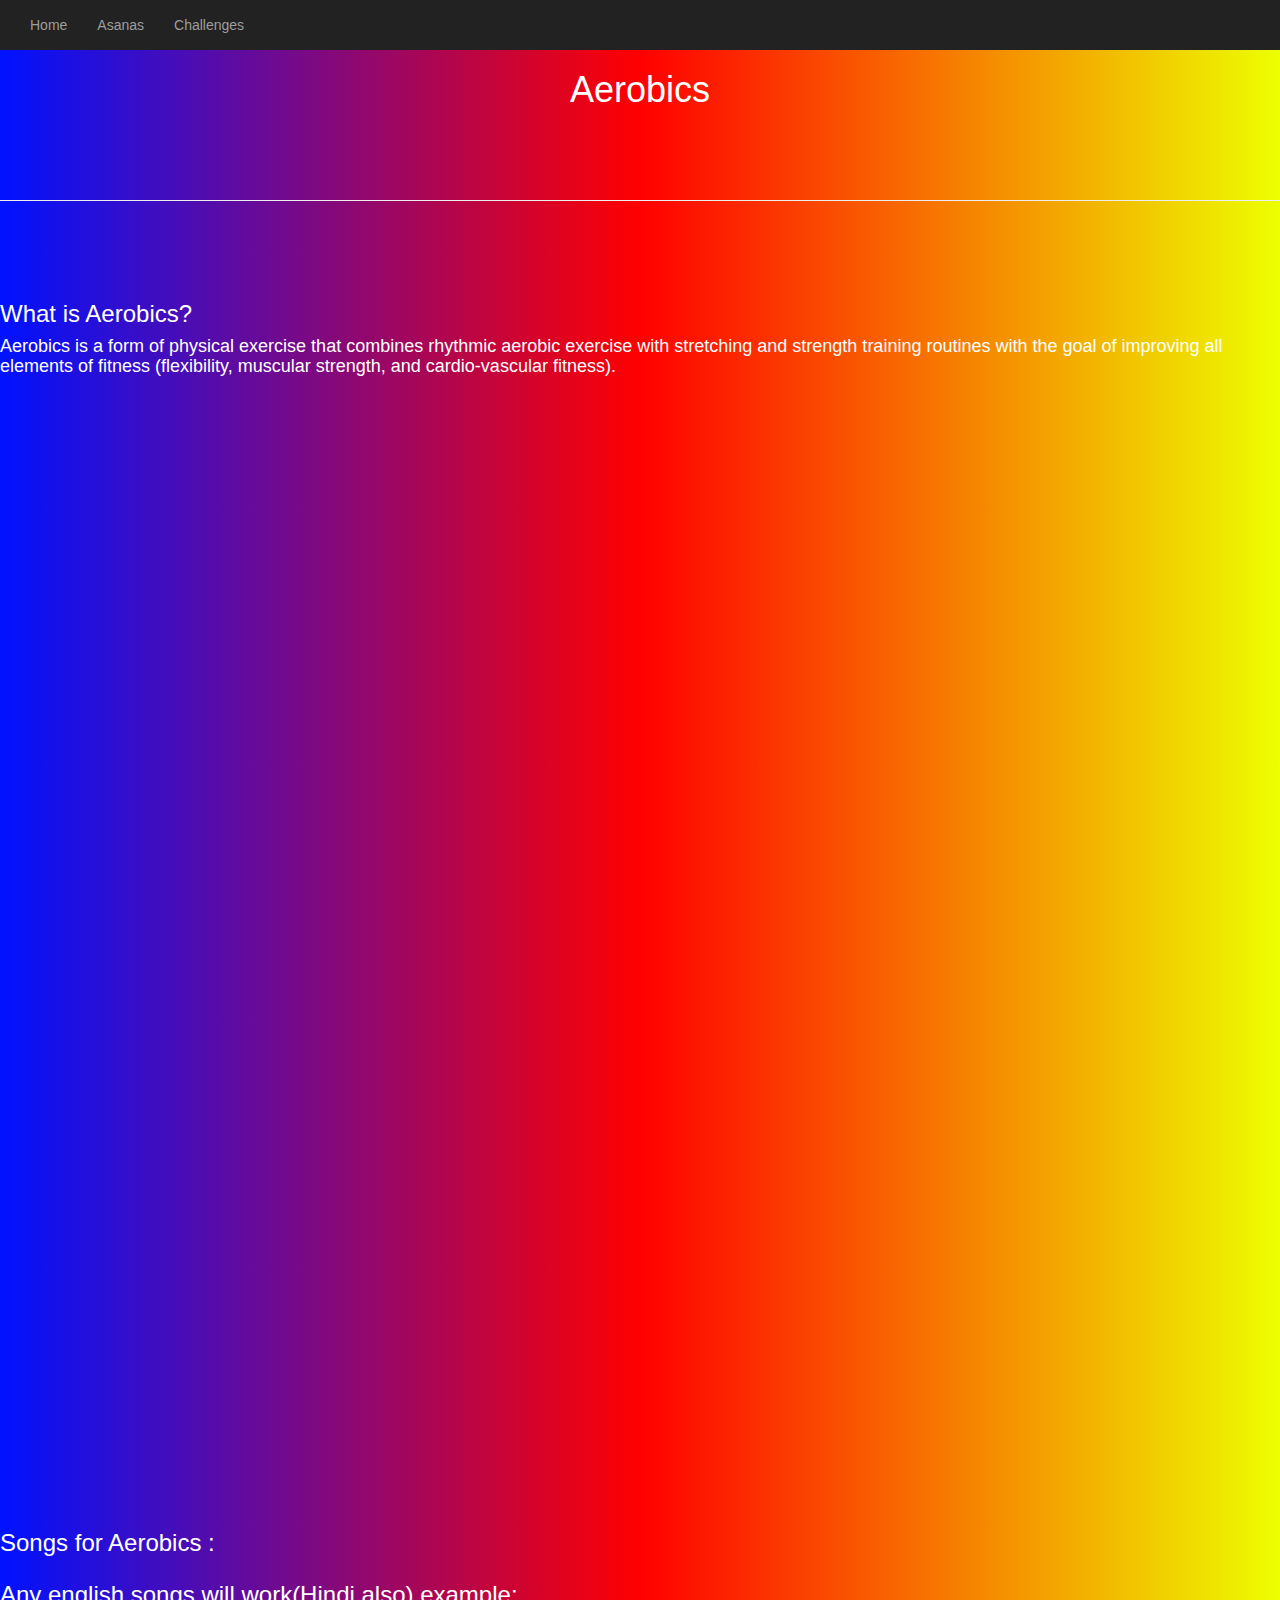
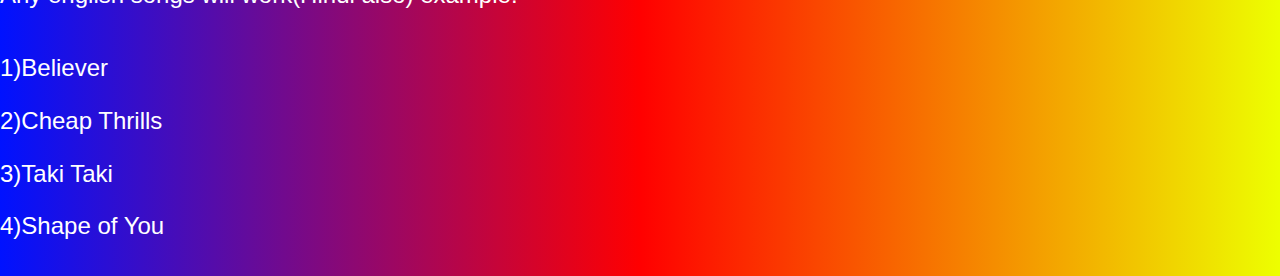
<file: aerobics.html>
<!DOCTYPE html>
<html>
<head>
	<title>Aerobics</title>

<meta name="viewport" content="width=device-width, initial-scale=1">
<link rel="stylesheet" href="https://maxcdn.bootstrapcdn.com/bootstrap/3.4.0/css/bootstrap.min.css">
<script src="https://ajax.googleapis.com/ajax/libs/jquery/3.4.1/jquery.min.js"></script>
<script src="https://maxcdn.bootstrapcdn.com/bootstrap/3.4.0/js/bootstrap.min.js"></script>

<link rel="stylesheet" type="text/css" href="guess_the_word.css">

<script src="game_login.js"></script>
</head>
<body>
    <nav class="navbar-inverse" style="position:sticky;top:0;z-index:99999">

		<div class="navbar-header">
		  <button type="button" class="navbar-toggle" data-toggle="collapse" data-target="#myNavbar">
			<span class="icon-bar"></span>
			<span class="icon-bar"></span>
			<span class="icon-bar"></span>                        
		  </button>
		
		</div>
		
		<div class="collapse navbar-collapse" id="myNavbar">
		  <ul class="nav navbar-nav">
			<li><a href="index.html">Home</a></li>
			<li><a href="asanas.html">Asanas</a></li>
			<li><a href="challenges2.html">Challenges</a></li
			</ul>
		</div>
	
	</nav>
<center>
<h1>Aerobics</h1>
<br><br><br><hr><br><br><br>
<h3>What is Aerobics?
    <h4>Aerobics is a form of physical exercise that combines rhythmic aerobic exercise with stretching and strength training routines with the goal of improving all elements of fitness (flexibility, muscular strength, and cardio-vascular fitness).</h4>
</h3>
   <br><br><br>
   <iframe width="900" height="506" src="https://www.youtube.com/embed/OLvPxQaw5Zc" title="YouTube video player" frameborder="0" allow="accelerometer; autoplay; clipboard-write; encrypted-media; gyroscope; picture-in-picture" allowfullscreen></iframe>
   <br><br>
   <iframe width="900" height="507" src="https://www.youtube.com/embed/4PeYc-RAMsw" title="YouTube video player" frameborder="0" allow="accelerometer; autoplay; clipboard-write; encrypted-media; gyroscope; picture-in-picture" allowfullscreen></iframe>
    <br><br>
    <h3>Songs for Aerobics : 
        <br><br>
        Any english songs will work(Hindi also) example:
        <br><br>
        <h3>
            1)Believer
            <br><br>
            2)Cheap Thrills 
            <br><br>
            3)Taki Taki
            <br><br>
            4)Shape of You
            <br><br>
        </h3>
    </h3>
</center>
</body>
</html>
</file>
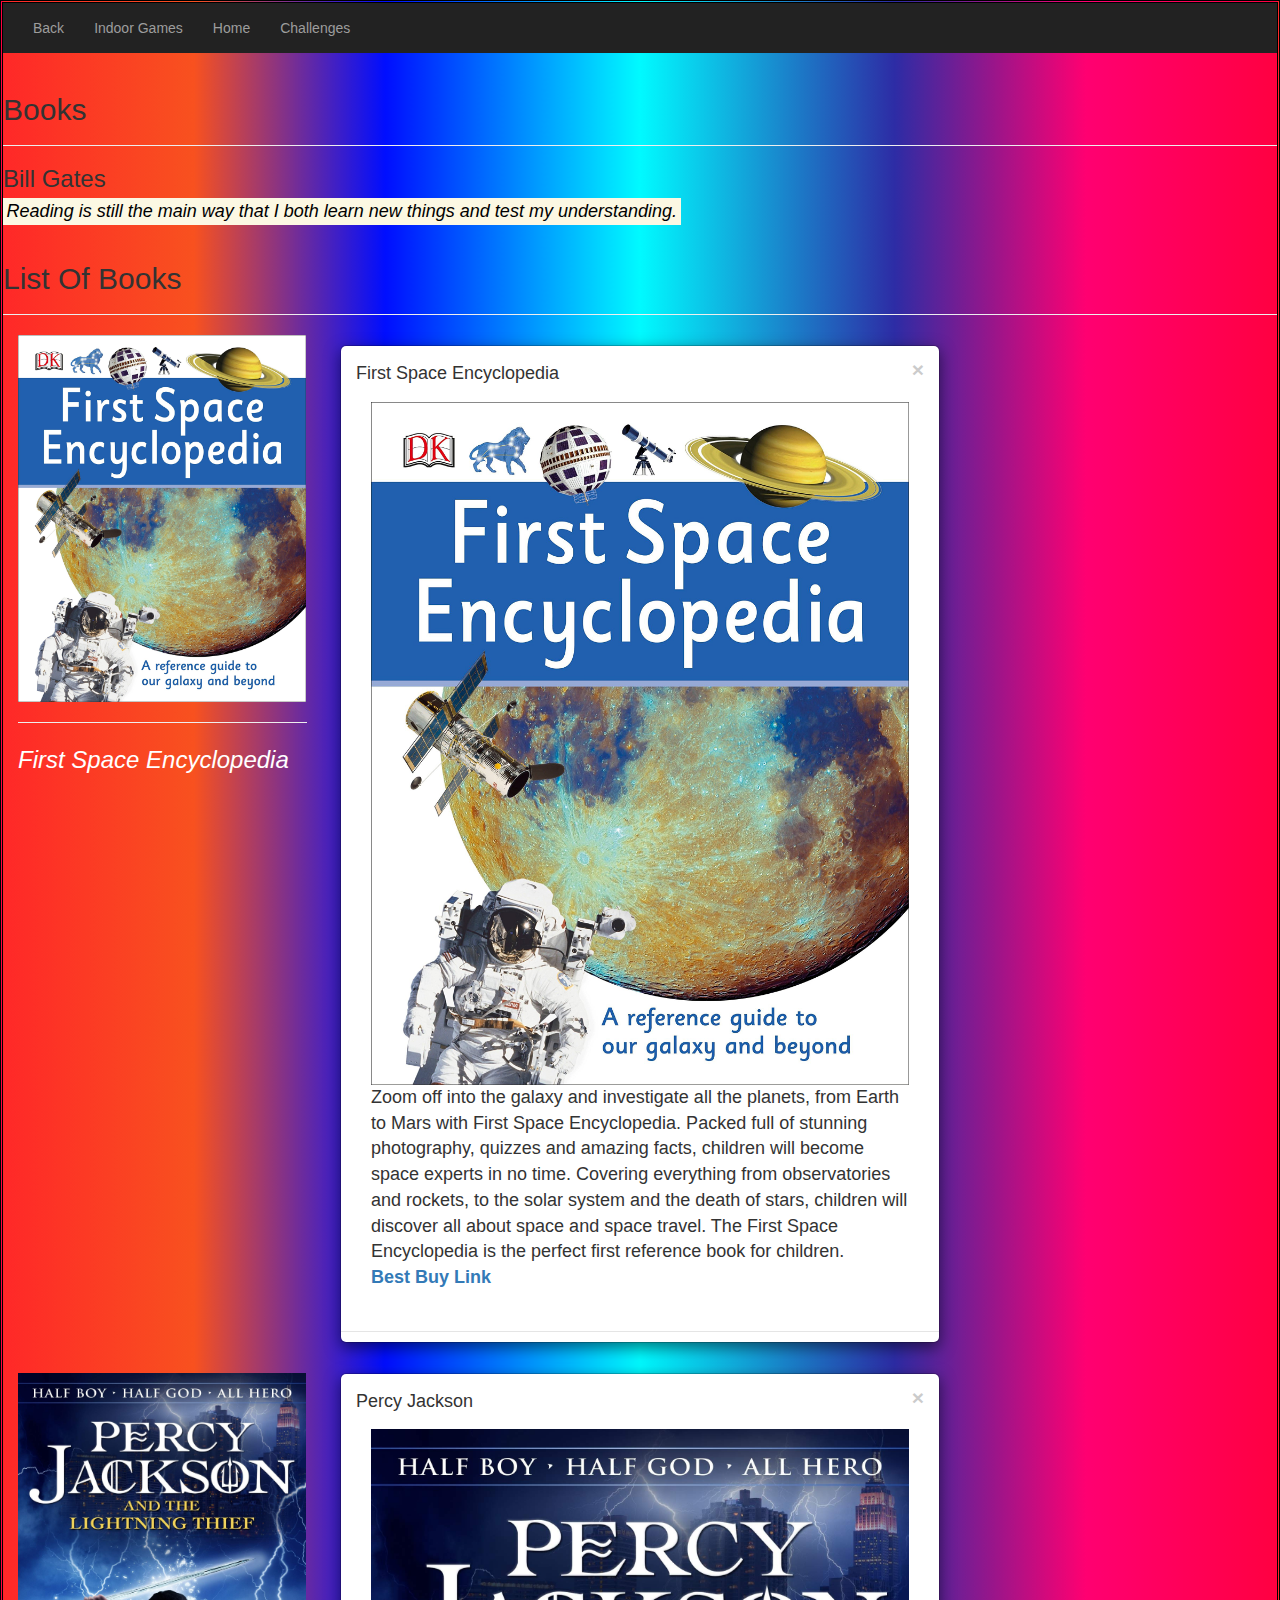
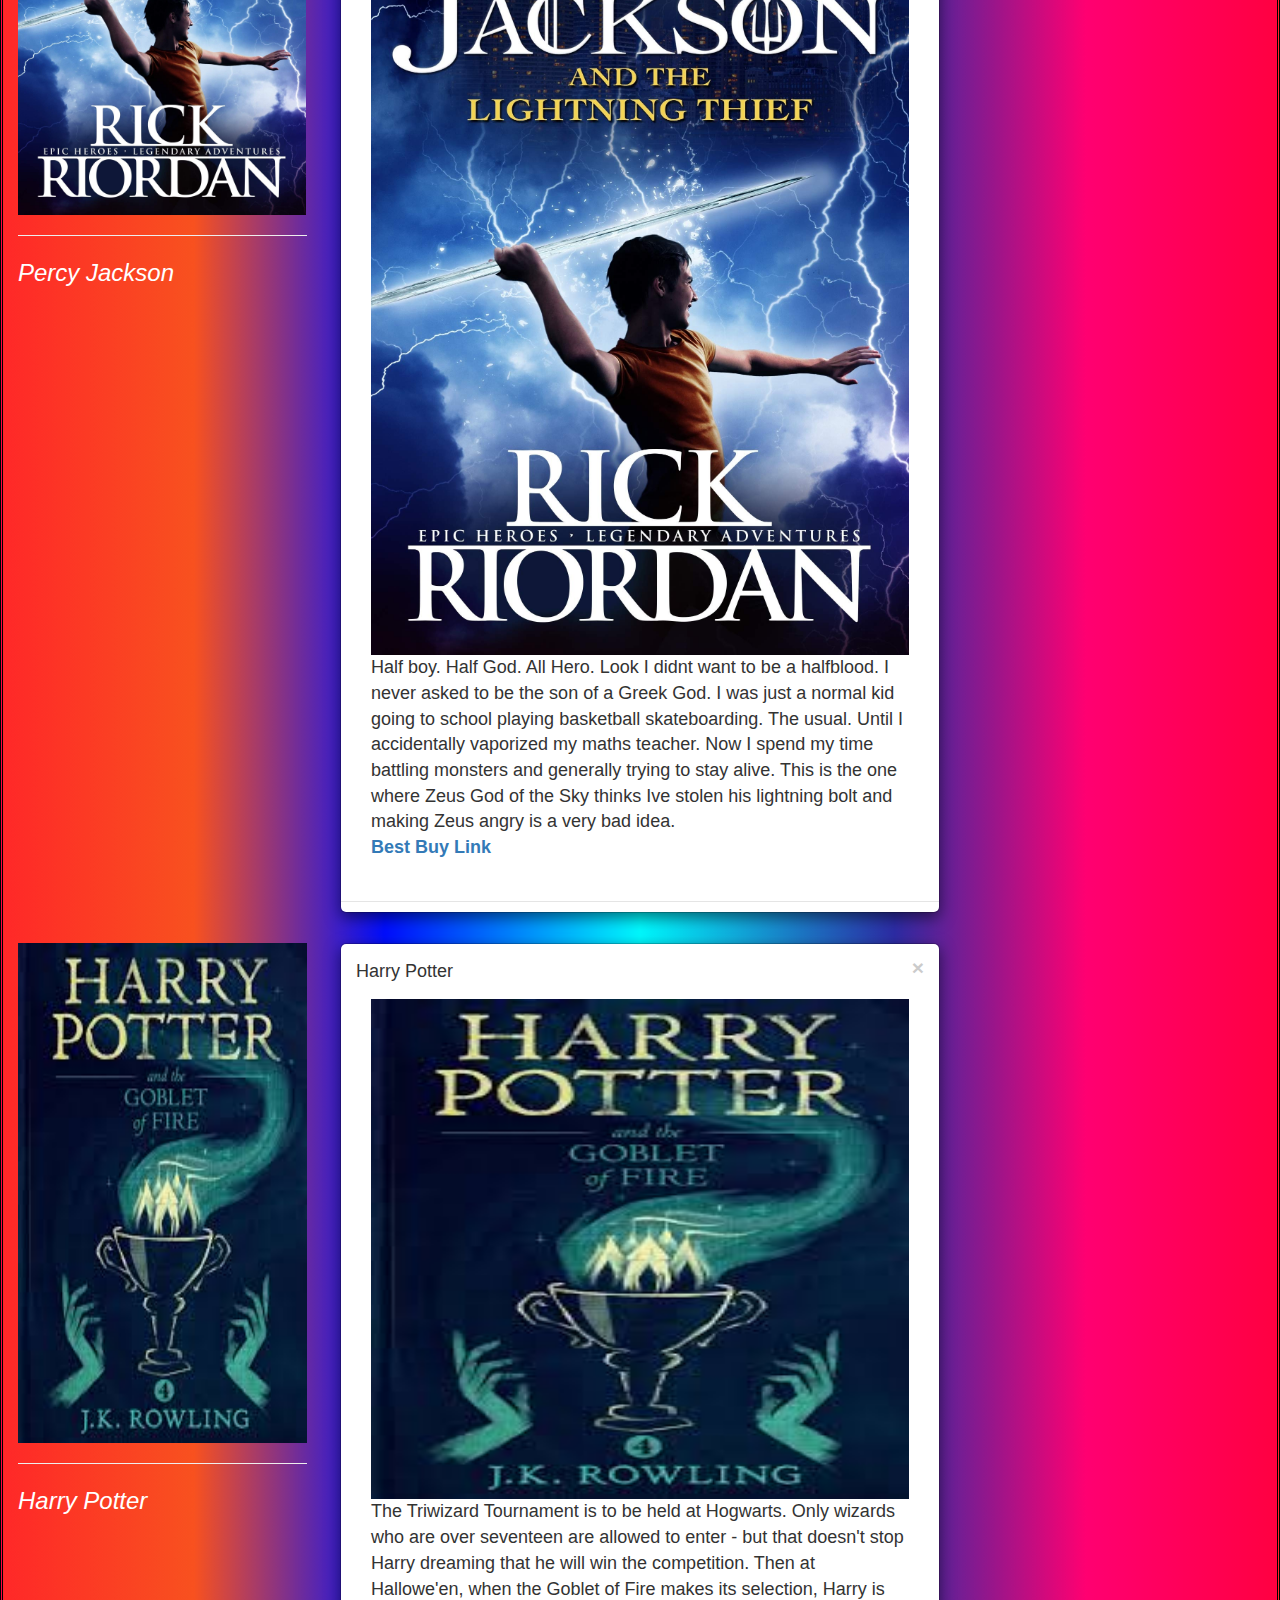
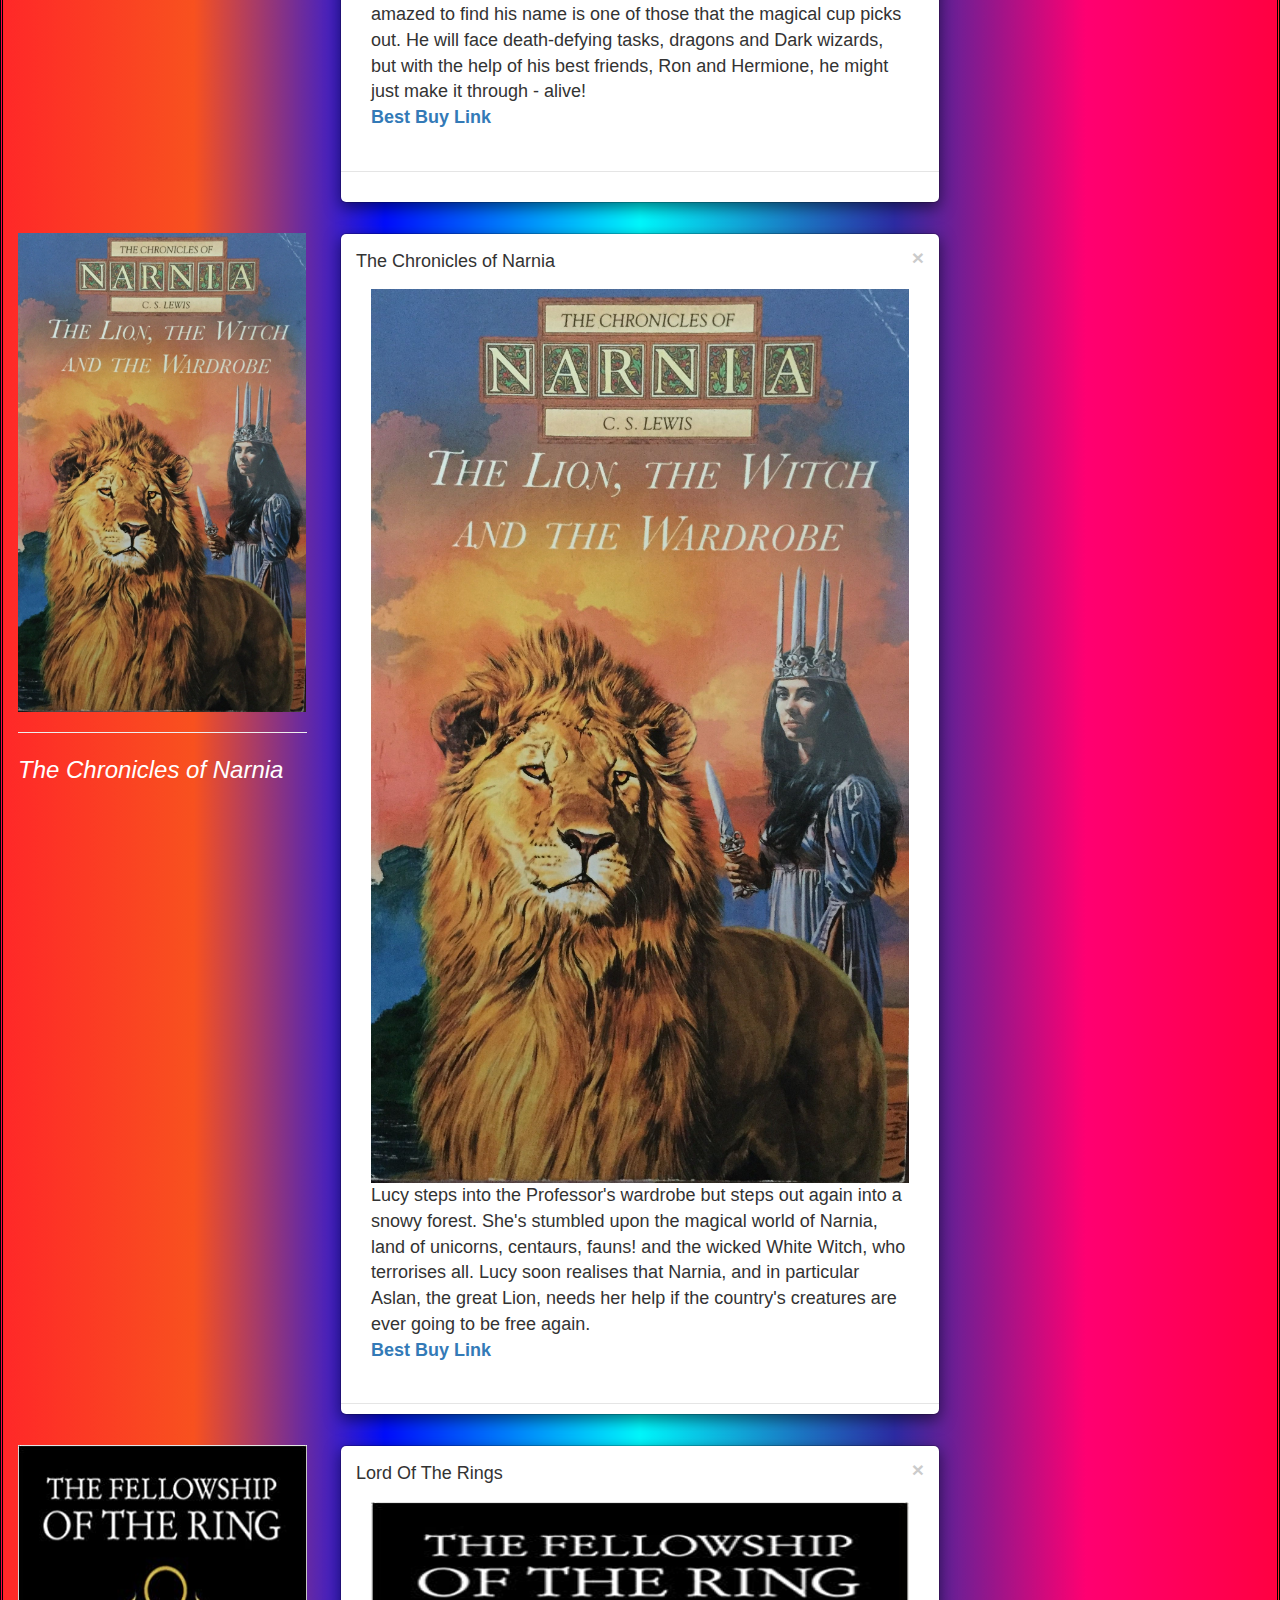
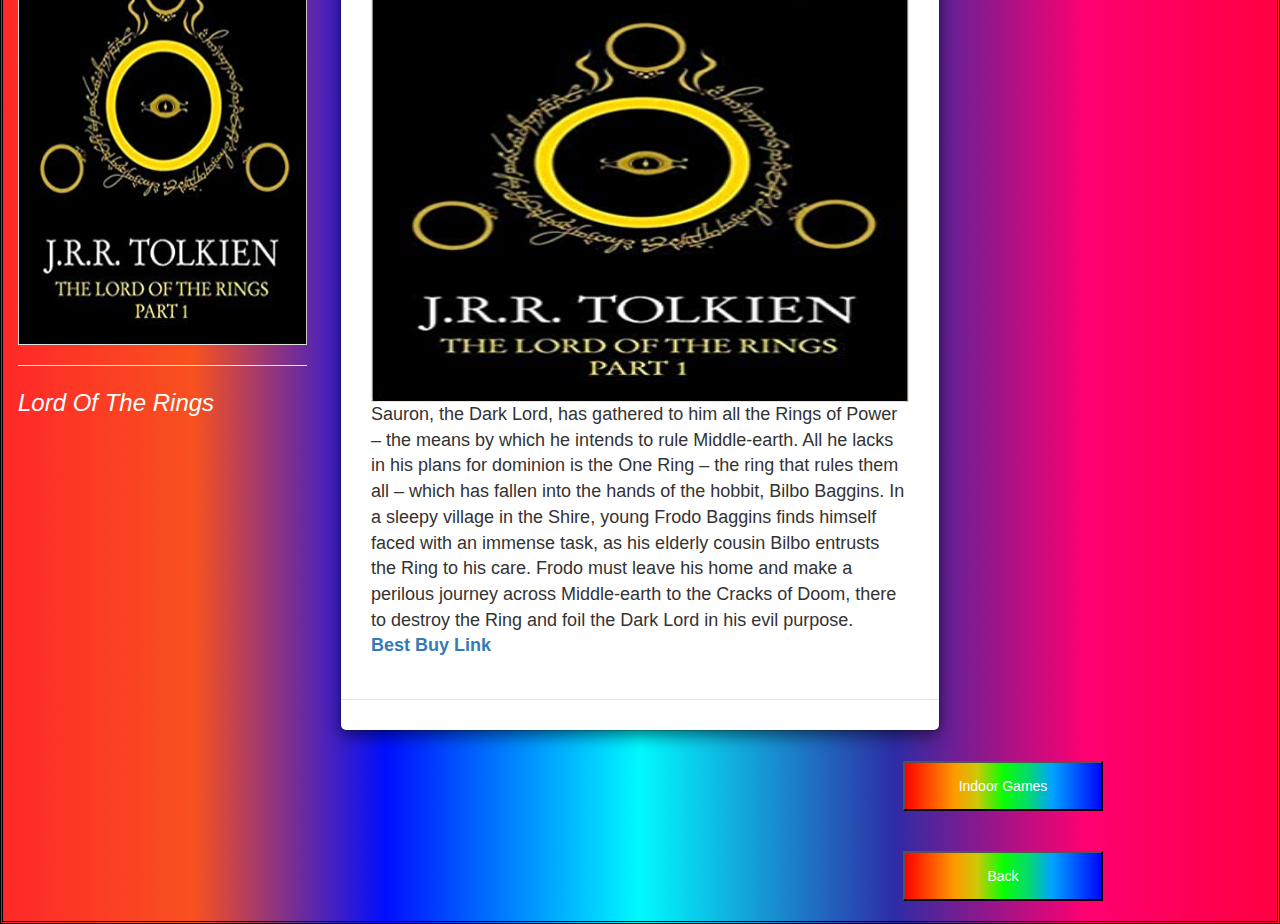
<file: books.html>
<!DOCTYPE html>
<html>
<head>
	<title>Books</title>

<meta name="viewport" content="width=device-width, initial-scale=1">
<link rel="stylesheet" href="https://maxcdn.bootstrapcdn.com/bootstrap/3.4.0/css/bootstrap.min.css">
<script src="https://ajax.googleapis.com/ajax/libs/jquery/3.4.1/jquery.min.js"></script>
<script src="https://maxcdn.bootstrapcdn.com/bootstrap/3.4.0/js/bootstrap.min.js"></script>

<link rel="stylesheet" type="text/css" href="style.css">
<script src="game_login.js"></script>
</head>
<body>
    <nav class="navbar-inverse" style="position:sticky;top:0;z-index:99999">

        <div class="navbar-header">
          <button type="button" class="navbar-toggle" data-toggle="collapse" data-target="#myNavbar">
            <span class="icon-bar"></span>
            <span class="icon-bar"></span>
            <span class="icon-bar"></span>                        
          </button>
        
            </div>
            
        <div class="collapse navbar-collapse" id="myNavbar">
          <ul class="nav navbar-nav">
            <li><a href="start_page_guess_the_word.html">Back</a></li>
            <li><a href="indoor.html">Indoor Games</a></li>
            <li><a href="index.html">Home</a></li>
            <li><a href="challenges.html">Challenges</a></li
          </ul>
        </div>
    
    </nav>
    <div class="page-header col lg-12 col md-12 col sm-12 col xm-12" id="books">
        <h2 class="text-capitalize">Books</h2>
    </div>       
        
   <div class="col lg-12 col md-12 col sm-12 col xm-12"> 
    <h3>Bill Gates</h3>
    <h4><mark class="header_entrepreneur">
        <i>
        
        <sup> <i class="fa-fa-quote-left"></i></sup>
            Reading is still the main way that I both learn new things and test my understanding.
             <sup> <i class="fa-fa-quote-right"></i></sup>
            
            </i>
        
        </mark></h4></div>
    <div class="page-header col lg-12 col md-12 col sm-12 col xm-12">
        <h2 class="text-capitalize">List of Books</h2>
    </div>       
    <div class="col-lg-3 col-md-3 col-sm-3 col-xm-6 book" data-toggle="modal" data-target="#First_Space_Encyclopedia">
    <img src="encyclopedia.jpg" class="img-responsive">
        <hr>
        
    <p class="text-primary" id="first_book">First Space Encyclopedia</p>
    </div>
        <div class="modal-fade" id="First_Space_Encyclopedia">
    <div class="modal-dialog">
           <div class="modal-content">
        <div class="modal-header">
        <button type="button" class="close" data-dismiss="modal">&times;</button>
            <h4 class="modal-title">First Space Encyclopedia                                      
            <div class="modal-body">
            <img src="encyclopedia.jpg" class="img-responsive img_modal"> 
            <p class="p_modal">Zoom off into the galaxy and investigate all the planets, from Earth to Mars with First Space Encyclopedia.

Packed full of stunning photography, quizzes and amazing facts, children will become space experts in no time. Covering everything from observatories and rockets, to the solar system and the death of stars, children will discover all about space and space travel.

                The First Space Encyclopedia is the perfect first reference book for children.<br>
               <a href="https://www.amazon.in/First-Space-Encyclopaedia-DK/dp/0241293421/ref=pd_lpo_14_img_0/261-6300921-9582315?_encoding=UTF8&pd_rd_i=0241293421&pd_rd_r=48fc9cbc-4ba3-4b52-936f-c67d48f3ad51&pd_rd_w=hIG0f&pd_rd_wg=GcU2D&pf_rd_p=5a903e39-3cff-40f0-9a69-33552e242181&pf_rd_r=E15706G1PKVYC1R6BDJN&psc=1&refRID=E15706G1PKVYC1R6BDJN"><b>Best Buy Link</b></a>
               
            </h4></div> 
               </p>
                </div>
            </div>
    </div>
    </div>

    <div class="col-lg-3 col-md-3 col-sm-3 col-xm-6 book" data-toggle="modal" data-target="#First_Space_Encyclopedia">
        <img src="percy_jackson.jpg" class="img-responsive">
            <hr>
            
        <p class="text-primary" id="second_book">Percy Jackson</p>
        </div>
            <div class="modal-fade" id="percy_jackson">
        <div class="modal-dialog">
               <div class="modal-content">
            <div class="modal-header">
            <button type="button" class="close" data-dismiss="modal">&times;</button>
                <h4 class="modal-title">Percy Jackson                                      
                <div class="modal-body">
                <img src="percy_jackson.jpg" class="img-responsive img_modal"> 
                <p class="p_modal">Half boy. Half God. All Hero. Look I didnt want to be a halfblood. I never asked to be the son of a Greek God. I was just a normal kid going to school playing basketball skateboarding. The usual. Until I accidentally vaporized my maths teacher. Now I spend my time battling monsters and generally trying to stay alive. This is the one where Zeus God of the Sky thinks Ive stolen his lightning bolt and making Zeus angry is a very bad idea.<br>
                   <a href="https://www.flipkart.com/percy-jackson-lightning-thief-book-1/p/itmfbug3q2fhfbgr?pid=9780141346809&lid=LSTBOK978014134680918ERZD&marketplace=FLIPKART&cmpid=content_book_8003060057_u_8965229628_gmc_pla&tgi=sem,1,G,11214002,u,,,395332127672,,,,c,,,,,,,&ef_id=Cj0KCQjw78yFBhCZARIsAOxgSx3P9Q5CLfS1aYFiRbLUsDvoGgLVHBu9XbmSyA5ohPIumMIwllAujEIaAqGEEALw_wcB:G:s&s_kwcid=AL!739!3!395332127672!!!u!295092701166!&gclid=Cj0KCQjw78yFBhCZARIsAOxgSx3P9Q5CLfS1aYFiRbLUsDvoGgLVHBu9XbmSyA5ohPIumMIwllAujEIaAqGEEALw_wcB&gclsrc=aw.ds"><b>Best Buy Link</b></a>
                   
                </h4></div> 
                   </p>
                    </div>
                </div>
        </div>
        </div>

        
    <div class="col-lg-3 col-md-3 col-sm-3 col-xm-6 book" data-toggle="modal" data-target="#First_Space_Encyclopedia">
        <img src="harry_potter.jfif" class="img-responsive" id="book_harry">
            <hr>
            
        <p class="text-primary" id="third_book">Harry Potter</p>
        </div>
            <div class="modal-fade" id="percy_jackson">
        <div class="modal-dialog">
               <div class="modal-content">
            <div class="modal-header">
            <button type="button" class="close" data-dismiss="modal">&times;</button>
                <h4 class="modal-title">Harry Potter                              
                <div class="modal-body">
                <img src="harry_potter.jfif" class="img-responsive img_modal" id="book_harry"> 
                <p class="p_modal">The Triwizard Tournament is to be held at Hogwarts. Only wizards who are over seventeen are allowed to enter - but that doesn't stop Harry dreaming that he will win the competition. Then at Hallowe'en, when the Goblet of Fire makes its selection, Harry is amazed to find his name is one of those that the magical cup picks out. He will face death-defying tasks, dragons and Dark wizards, but with the help of his best friends, Ron and Hermione, he might just make it through - alive!<br>
                   <a href="https://www.amazon.in/Harry-Potter-Goblet-Fire/dp/1408855682/ref=sr_1_1?crid=1PO3F4CQ38KPC&dchild=1&keywords=harry+potter+and+the+goblet+of+fire+book&qid=1622371528&sprefix=harry+potter+and+the+goblet+of+fire+b%2Caps%2C296&sr=8-1"><b>Best Buy Link</b></a>
                   
                </h4></div> 
                <br>
                
                   </p>
                    </div>
                </div>
                <div class="col-lg-3 col-md-3 col-sm-3 col-xm-6 book" data-toggle="modal" data-target="#First_Space_Encyclopedia">
                    <img src="narnia.jpg" class="img-responsive">
                        <hr>
                        
                    <p class="text-primary" id="fourth_book">The Chronicles of Narnia</p>
                    </div>
                        <div class="modal-fade" id="narnia">
                    <div class="modal-dialog">
                           <div class="modal-content">
                        <div class="modal-header">
                        <button type="button" class="close" data-dismiss="modal">&times;</button>
                            <h4 class="modal-title">The Chronicles of Narnia                                 
                            <div class="modal-body">
                            <img src="narnia.jpg" class="img-responsive img_modal"> 
                            <p class="p_modal">Lucy steps into the Professor's wardrobe but steps out again into a snowy forest. She's stumbled upon the magical world of Narnia, land of unicorns, centaurs, fauns! and the wicked White Witch, who terrorises all. Lucy soon realises that Narnia, and in particular Aslan, the great Lion, needs her help if the country's creatures are ever going to be free again.<br>
                               <a href="https://www.amazon.in/Lion-Witch-Wardrobe-Chronicles-Narnia/dp/0007363664"><b>Best Buy Link</b></a>
                               
                            </h4></div> 
                               </p>
                                </div>
                            </div>
                    </div>
                    </div>
                    <div class="col-lg-3 col-md-3 col-sm-3 col-xm-6 book" data-toggle="modal" data-target="#First_Space_Encyclopedia">
                        <img src="Lord_of_the_Rings.jpg" class="img-responsive" id="book_harry">
                            <hr>
                            
                        <p class="text-primary" id="fifth_book">Lord Of The Rings</p>
                        </div>
                            <div class="modal-fade" id="percy_jackson">
                        <div class="modal-dialog">
                               <div class="modal-content">
                            <div class="modal-header">
                            <button type="button" class="close" data-dismiss="modal">&times;</button>
                                <h4 class="modal-title">Lord Of The Rings                 
                                <div class="modal-body">
                                <img src="Lord_of_the_Rings.jpg" class="img-responsive img_modal" id="book_harry"> 
                                <p class="p_modal">Sauron, the Dark Lord, has gathered to him all the Rings of Power – the means by which he intends to rule Middle-earth. All he lacks in his plans for dominion is the One Ring – the ring that rules them all – which has fallen into the hands of the hobbit, Bilbo Baggins.

                                    In a sleepy village in the Shire, young Frodo Baggins finds himself faced with an immense task, as his elderly cousin Bilbo entrusts the Ring to his care. Frodo must leave his home and make a perilous journey across Middle-earth to the Cracks of Doom, there to destroy the Ring and foil the Dark Lord in his evil purpose.<br>
                                   <a href="https://www.amazon.in/Fellowship-Ring-Lord-Rings-Book/dp/0261103571 "><b>Best Buy Link</b></a>
                                   
                                </h4></div> 
                                <br>
                                
                                   </p>
                                    </div>
                                </div>
            
                <button onclick="indoor();" id="indoor_button">Indoor Games</button>      
                                <br><br><br>
                <button onclick="back();" id="back_button"> Back</button>      

                <br>
                <br>
                  
        </div>
        </div>
        
</body>
</html>
</file>
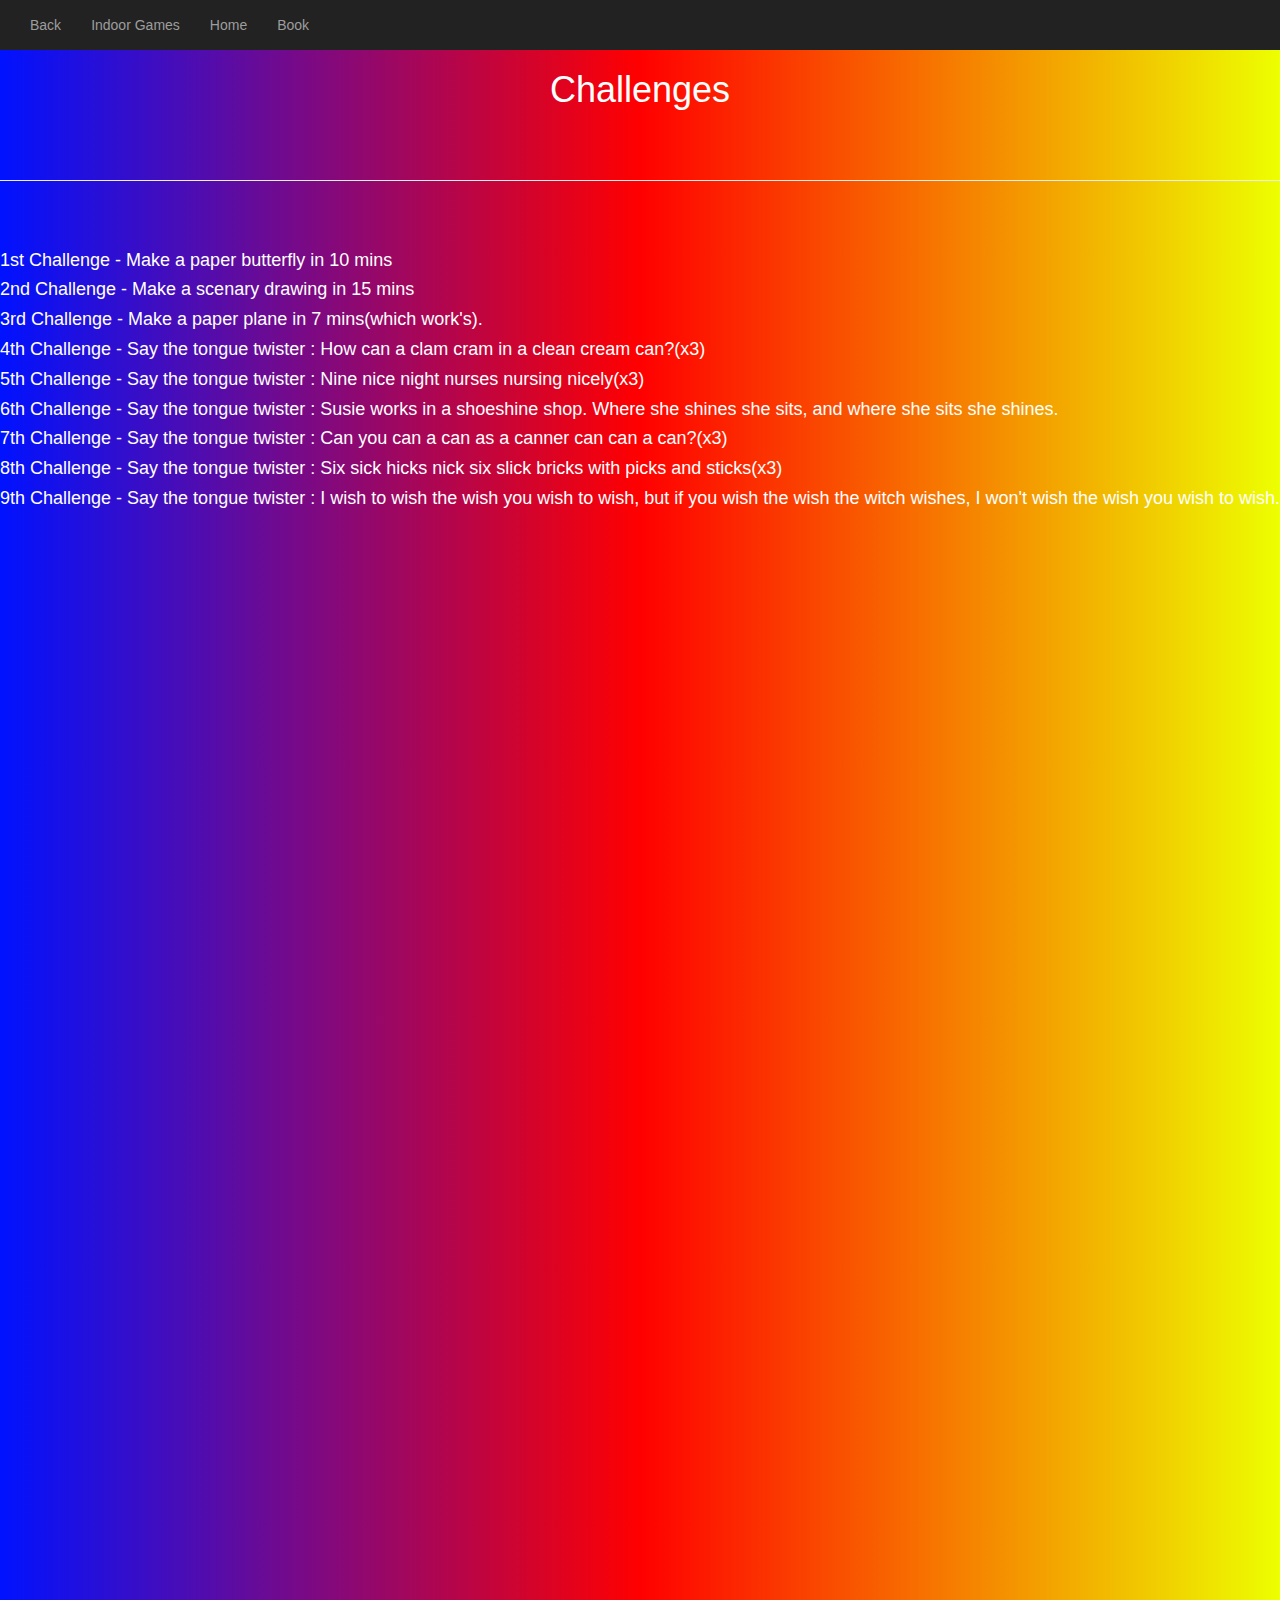
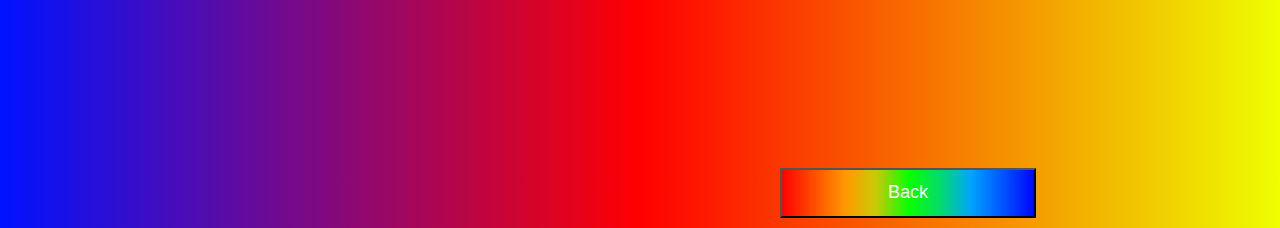
<file: challenges.html>
<!DOCTYPE html>
<html>
<head>
	<title>Challenges</title>

<meta name="viewport" content="width=device-width, initial-scale=1">
<link rel="stylesheet" href="https://maxcdn.bootstrapcdn.com/bootstrap/3.4.0/css/bootstrap.min.css">
<script src="https://ajax.googleapis.com/ajax/libs/jquery/3.4.1/jquery.min.js"></script>
<script src="https://maxcdn.bootstrapcdn.com/bootstrap/3.4.0/js/bootstrap.min.js"></script>

<link rel="stylesheet" type="text/css" href="guess_the_word.css">

<script src="game_login.js"></script>
</head>
<body>
	<nav class="navbar-inverse" style="position:sticky;top:0;z-index:99999">

        <div class="navbar-header">
          <button type="button" class="navbar-toggle" data-toggle="collapse" data-target="#myNavbar">
            <span class="icon-bar"></span>
            <span class="icon-bar"></span>
            <span class="icon-bar"></span>                        
          </button>
        
            </div>
            
        <div class="collapse navbar-collapse" id="myNavbar">
          <ul class="nav navbar-nav">
            <li><a href="start_page_guess_the_word.html">Back</a></li>
            <li><a href="indoor.html">Indoor Games</a></li>
            <li><a href="index.html">Home</a></li>
            <li><a href="books.html">Book</a></li
          </ul>
        </div>
    
    </nav>
<center>
<h1>Challenges</h1>
<br><br><hr><br><br>
<h4>1st Challenge - Make a paper butterfly in 10 mins </h3>
<h4>2nd Challenge - Make a scenary drawing in 15 mins </h3>
<h4>3rd Challenge - Make a paper plane in 7 mins(which work's). </h3>
<h4>4th Challenge - Say the tongue twister : How can a clam cram in a clean cream can?(x3) </h3>
<h4>5th Challenge - Say the tongue twister : Nine nice night nurses nursing nicely(x3)
<h4>6th Challenge - Say the tongue twister : Susie works in a shoeshine shop. Where she shines she sits, and where she sits she shines.
<h4>7th Challenge - Say the tongue twister : Can you can a can as a canner can can a can?(x3)
<h4>8th Challenge - Say the tongue twister : Six sick hicks nick six slick bricks with picks and sticks(x3)
<h4>9th Challenge - Say the tongue twister : I wish to wish the wish you wish to wish, but if you wish the wish the witch wishes, I won't wish the wish you wish to wish.
<br><br><br><br>
	<iframe width="900" height="506" src="https://www.youtube.com/embed/cZdO2e8K29o" title="YouTube video player" frameborder="0" allow="accelerometer; autoplay; clipboard-write; encrypted-media; gyroscope; picture-in-picture" allowfullscreen></iframe>
	<br><br><br><br><br><br><br><br>
	<iframe width="900" height="506" src="https://www.youtube.com/embed/OneYlWOpVzE" title="YouTube video player" frameborder="0" allow="accelerometer; autoplay; clipboard-write; encrypted-media; gyroscope; picture-in-picture" allowfullscreen></iframe>
<br><br><br>
	<button onclick="back();" id="button10">Back</button>
</center>

</body>   
</htm>
</file>
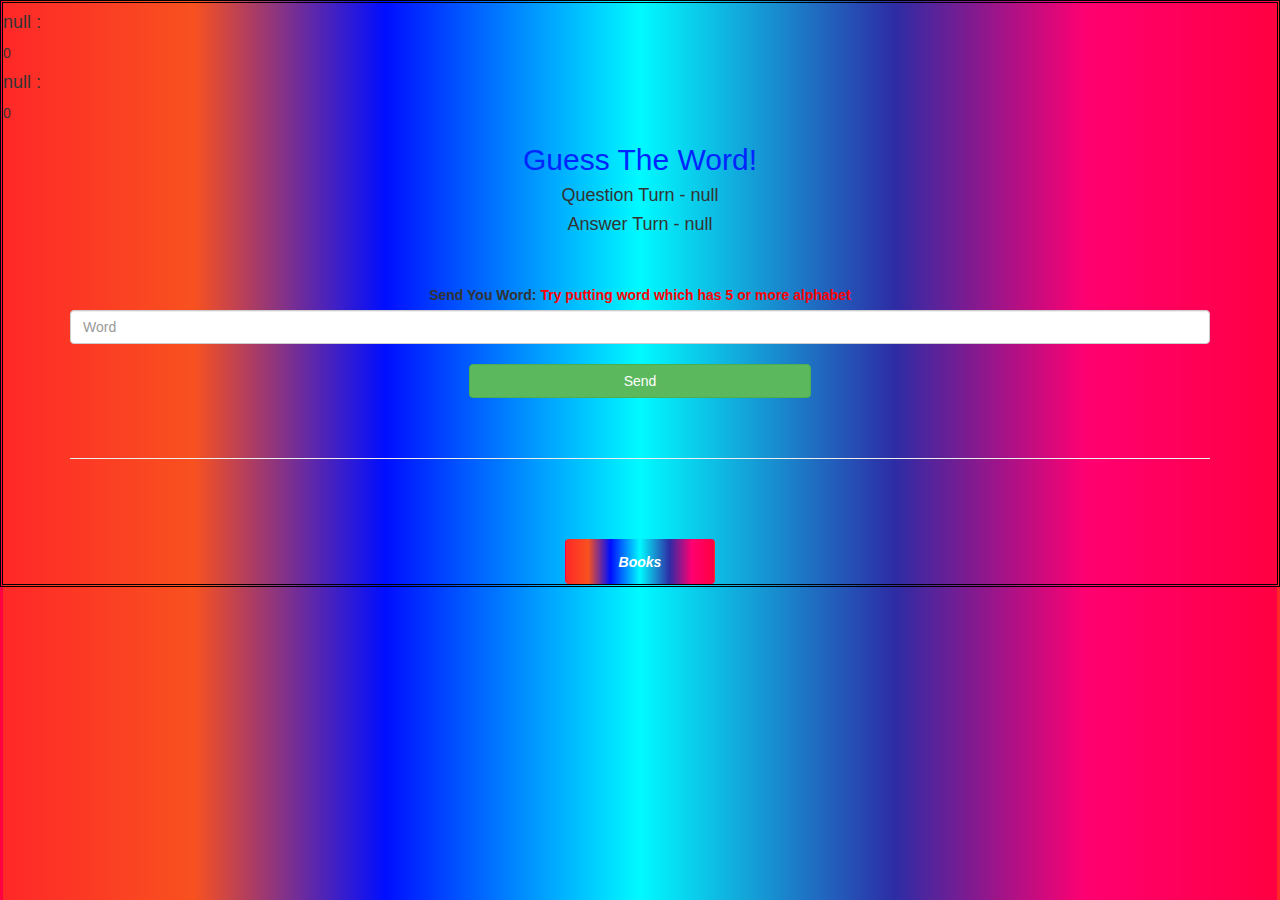
<file: game_page.html>
<!DOCTYPE html>
<html>
<head>
	<title>Guess The Word</title>

<meta name="viewport" content="width=device-width, initial-scale=1">
<link rel="stylesheet" href="https://maxcdn.bootstrapcdn.com/bootstrap/3.4.0/css/bootstrap.min.css">
<script src="https://ajax.googleapis.com/ajax/libs/jquery/3.4.1/jquery.min.js"></script>
<script src="https://maxcdn.bootstrapcdn.com/bootstrap/3.4.0/js/bootstrap.min.js"></script>

<link rel="stylesheet" type="text/css" href="style.css">
</head>
<body>
<h4 id="player1_name"></h4><span id="player1_score"></span> 
<h4 id="player2_name"></h4><span id="player2_score"></span>
<div class="container">
	<center>
		<h2 style="color: rgb(0, 38, 255);">Guess The Word!</h2>
		<h4 id="player_question"></h4>
		<h4 id="player_answer"></h4>
		<div id="output" class="col-lg-6"></div>
		<br>
		<br>
		<label>Send You Word: <b style="color: red">Try putting word which has 5 or more alphabet</b></label>
		<input type="text" id="word" class="form-control" placeholder="Word">
		<br>
		<button onclick="send()" class="btn btn-success" style="width:30%;" >Send</button>

		<br>
		<br>
		<br>
		<hr>
		<br>
		<br>
		<br>
		<button id="button_books" onclick="books()" class="btn btn-light">Books</button>
	</center>
</div>


</body>
<script src="game_page.js"></script>
</html>
</file>
<file: guess_the_word.css>
body
{
	background: rgb(0,18,255);
	background: linear-gradient(90deg, rgba(0,18,255,1) 0%, rgba(255,0,0,1) 50%, rgba(237,255,0,1) 100%);
	color: white;
}

	.login_div1 , .login_div2
	{
		background: white;
		padding: 10px;
		float: none;
		border-radius: 15px;
	}


#player1_name , #player2_name
{
	display: inline-block;
	margin-left: 20px;
}
#word
{
	width: 60%;
}
#word_display
{
	letter-spacing: 5px;
}
#output
{
background: white;
border-radius: 10px;
border-top: 10px solid #AA4465;
padding: 10px;
float: none;
text-align: left;
}
h4
{
	text-align: left;
	color: white;
}
iframe
{
margin-left:100px;
}

#button10
{
	background: blue;
	background: linear-gradient(90deg, rgba(255,0,0,1) 0%, rgba(255,153,0,1) 25%, rgba(203,201,7,1) 37%, rgba(10,255,0,1) 50%, rgba(3,218,111,1) 63%, rgba(0,164,255,1) 75%, rgba(0,5,255,1) 100%);
	width:20%;
	height:50px;
margin-left: 780px;	
}
img
{
	height: 300px;
	width: 200px;
}
h3
{
	text-align: left;
	color: rgb(255, 255, 255);

}
#bhujangasan
{
	width: 500px;
}
#bow_pose
{
	width: 500px;
}
h2
{
	color: black;
}
#parvatasan
{
	width: 500px;
}
#surya_namaskar
{
	width: 500px;
}
</file>
<file: style.css>
.heading
{
    font-size: 30px;
    width: 75%;
    margin:0px;
    box-shadow: 5px 5px 5px rgb(0, 59, 253);
    background: rgb(255,40,40);
    background: linear-gradient(90deg, rgba(255,0,0,1) 0%, rgba(255,153,0,1) 25%, rgba(203,201,7,1) 37%, rgba(10,255,0,1) 50%, rgba(3,218,111,1) 63%, rgba(0,164,255,1) 75%, rgba(0,5,255,1) 100%);
border-radius:20px;
margin-top: 15px;
border-width: 5px;
border-style:double;
font-family:cursive;
font-weight: 600;
text-decoration:underline;
margin-left:300px;
}

body
{
  
    background: rgb(255,40,40);
background: linear-gradient(90deg, rgba(255,40,40,1) 0%, rgba(248,81,31,1) 15%, rgba(0,14,255,1) 30%, rgba(0,250,255,1) 50%, rgba(45,44,165,1) 70%, rgba(255,0,113,1) 85%, rgba(255,0,65,1) 100%);
}
.my_info:hover{background: rgb(255,0,0);
    background: linear-gradient(90deg, rgba(255,0,0,1) 0%, rgba(255,153,0,1) 25%, rgba(203,201,7,1) 37%, rgba(10,255,0,1) 50%, rgba(3,218,111,1) 63%, rgba(0,164,255,1) 75%, rgba(0,5,255,1) 100%);}   

.my_info{
    color: white;
    font-style: italic;
    font-weight: bold;
    text-align: center;
    margin-left: 600px;
    width: 900px;
    
}
#button1{
    text-decoration: underline;
    color: black;
    height: 40px;
    width:200px;
    background: linear-gradient(90deg, rgba(255,0,0,1) 0%, rgba(255,153,0,1) 25%, rgba(203,201,7,1) 37%, rgba(10,255,0,1) 50%, rgba(3,218,111,1) 63%, rgba(0,164,255,1) 75%, rgba(0,5,255,1) 100%);
}   
#button2{
    text-decoration:underline;
    height: 40px;
    width:200px;
    color: black;
    background: rgb(255,0,0);
    background: linear-gradient(90deg, rgba(255,0,0,1) 0%, rgba(255,153,0,1) 25%, rgba(203,201,7,1) 37%, rgba(10,255,0,1) 50%, rgba(3,218,111,1) 63%, rgba(0,164,255,1) 75%, rgba(0,5,255,1) 100%);
}

    .copy_right_footer
    {
        position: fixed;
        color: rgb(255, 0, 0);
        bottom: 10;
        width: 90%;
        background: linear-gradient(90deg, rgba(255,0,0,1) 0%, rgba(255,153,0,1) 25%, rgba(203,201,7,1) 37%, rgba(10,255,0,1) 50%, rgba(3,218,111,1) 63%, rgba(0,164,255,1) 75%, rgba(0,5,255,1) 100%);
        line-height: 3;
        text-align:center;
        height: 5%;
        margin-bottom: 20px;
    margin-left: 50px;
    font-family: cursive;
    font-size: large;
    }
html
{
border-style:double;
border-width:30;
border-color:rgb(0, 0, 0) ;
}

#button_books
{
    color: white;
    width: 150px;
    height: 45px;
    font-style: italic;
font-weight: bold;
background: rgb(255,40,40);
background: linear-gradient(90deg, rgba(255,40,40,1) 0%, rgba(248,81,31,1) 15%, rgba(0,14,255,1) 30%, rgba(0,250,255,1) 50%, rgba(45,44,165,1) 70%, rgba(255,0,113,1) 85%, rgba(255,0,65,1) 100%);
}
.books{
    cursor: pointer;
}
.books hr{
    margin-bottom: 10px;
}
#first_book
{
    color: white;
    font-size: x-large;
    font-style: italic;
}

#second_book
{
    color: white;
    font-size: x-large;
    font-style: italic;
}
#book_harry
{
    height: 500px;
    width: 1000px;
}
#third_book
{
    color: white;
    font-size: x-large;
    font-style: italic;
}
#fourth_book
{
    color: white;
    font-size: x-large;
    font-style: italic;
}
#fifth_book
{
    color: white;
    font-size: x-large;
    font-style: italic;
}

#indoor_button
{
    background: linear-gradient(90deg, rgba(255,0,0,1) 0%, rgba(255,153,0,1) 25%, rgba(203,201,7,1) 37%, rgba(10,255,0,1) 50%, rgba(3,218,111,1) 63%, rgba(0,164,255,1) 75%, rgba(0,5,255,1) 100%);
    color: white;
    margin-left: 900px;
    height: 50px; ;
    width: 200px;
}

#back_button
{
    background: linear-gradient(90deg, rgba(255,0,0,1) 0%, rgba(255,153,0,1) 25%, rgba(203,201,7,1) 37%, rgba(10,255,0,1) 50%, rgba(3,218,111,1) 63%, rgba(0,164,255,1) 75%, rgba(0,5,255,1) 100%);
    color: white;
    margin-left: 900px;
    height: 50px; ;
    width: 200px;
}

.treasure_hunt
{
    color: white;
}
</file>
